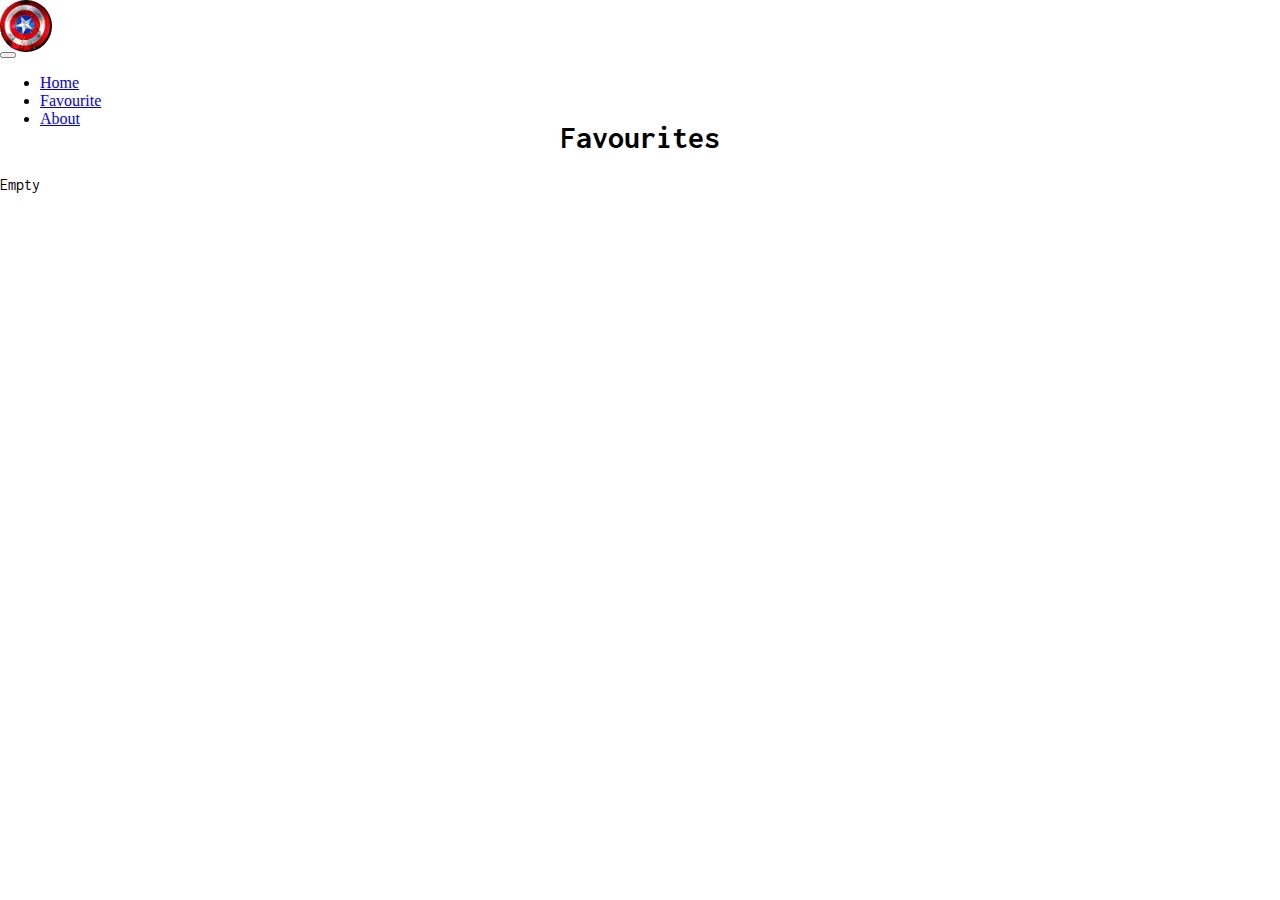
<file: favourites.html>
<html>

<head>
  <title>Favourites</title>
  <!-- Bootstrap cdn -->
  <link rel="stylesheet" href="https://cdn.jsdelivr.net/npm/bootstrap@5.2.3/dist/css/bootstrap.min.css"
    integrity="sha384-rbsA2VBKQhggwzxH7pPCaAqO46MgnOM80zW1RWuH61DGLwZJEdK2Kadq2F9CUG65" crossorigin="anonymous">
  <link href="https://cdnjs.cloudflare.com/ajax/libs/font-awesome/5.13.0/css/all.min.css" rel="stylesheet">
  <link rel="stylesheet" href="https://cdnjs.cloudflare.com/ajax/libs/font-awesome/6.1.1/css/all.min.css"
    integrity="sha512-KfkfwYDsLkIlwQp6LFnl8zNdLGxu9YAA1QvwINks4PhcElQSvqcyVLLD9aMhXd13uQjoXtEKNosOWaZqXgel0g=="
    crossorigin="anonymous" referrerpolicy="no-referrer" />

  <!-- google fonts -->
  <link rel="preconnect" href="https://fonts.googleapis.com">
  <link rel="preconnect" href="https://fonts.gstatic.com" crossorigin>
  <link href="https://fonts.googleapis.com/css2?family=Inconsolata:wght@600;900&display=swap" rel="stylesheet">

  <link href="favourites.css" rel="stylesheet">
  <link rel="stylesheet" href="Global.css">
</head>

<body>

  <!-- Bootstrap navigation bar -->
  <nav class="navbar navbar-expand-sm m-0 p-0">
    <div class="container-fluid navigate bg-danger">
      <a class="navbar-logo" href="super.html" target="_blank">
        <div id="logo"><img src="Images/logo.gif"></div>
      </a>
      <button class="navbar-toggler text-warning" type="button" data-bs-toggle="collapse" data-bs-target="#navbarNav"
        aria-controls="navbarNav" aria-expanded="false" aria-label="Toggle navigation">
        <span class="navbar-toggler-icon"></span>
      </button>
      <div class="collapse navbar-collapse" id="navbarNav">
        <ul class="navbar-nav ">
          <li class="nav-item ">
            <a class="nav-link active text-warning fw-bold" aria-current="page" href="index.html">Home</a>
          </li>

          <li class="nav-item ">
            <a class="nav-link text-warning fw-bold" href="favourites.html" target="_blank">Favourite</a>
          </li>

          <li class="nav-item">
            <a class="nav-link text-warning fw-bold" href="about.html" target="_blank">About</a>
          </li>
        </ul>
      </div>

    </div>
  </nav>


  <!-- this div is for custom notifications -->
  <div id="liveAlertPlaceholder" class="fixed-top"></div>
  <!-- flex container to show all fav cards -->
  <div id="parent">
    <div>
      <h1>Favourites</h1>
    </div>
    <div class="display-container">
    </div>
  </div>
  <!-- sliding windows for series events stories and comics -->
  
  <div id="carouselExample" class="carousel slide">
    <div class="actionbutton cl" data-toggle="tooltip" data-placement="top" title="close">
      <i class="fa-regular fa-circle-xmark" ></i>
    </div>
    <h2 id="magzines"></h2>
    <div class="carousel-inner">
    </div>
    <button class="carousel-control-prev" type="button" data-bs-target="#carouselExample" data-bs-slide="prev">
      <span class="carousel-control-prev-icon" aria-hidden="true"></span>
      <span class="visually-hidden">Previous</span>
    </button>
    <button class="carousel-control-next" type="button" data-bs-target="#carouselExample" data-bs-slide="next">
      <span class="carousel-control-next-icon" aria-hidden="true"></span>
      <span class="visually-hidden">Next</span>
    </button>
  </div>


  <!-- <div class="display-container" id="show-container"> -->

  <!-- </div> -->


  <!--   -->
  <!-- <script src="apiinfo.js"></script> -->
  <!-- <script src="super.js"></script> -->
  <!-- Bootstrap JS cdn -->
  <script src="https://cdn.jsdelivr.net/npm/bootstrap@5.2.3/dist/js/bootstrap.min.js"
    integrity="sha384-cuYeSxntonz0PPNlHhBs68uyIAVpIIOZZ5JqeqvYYIcEL727kskC66kF92t6Xl2V"
    crossorigin="anonymous"></script>
  <script src="Global.js"></script>
  <script src="favourites.js"></script>
</body>

</html>
</file>
<file: favourites.css>
#parent {
  position: absolute;
  top: 100px;
  width: 100%;
  text-align: center;
  margin: auto;
  font-family: 'Inconsolata', monospace;

}

/* div which contain all fav cards */
.display-container {
  height: fit-content;
  width: fit-content;
  display: flex;
  flex-direction: row;
  justify-content: space-around;
  flex-wrap: wrap;
}

.card-container {
  margin: 5px;
  height: 300px;
  width: 200px;
  transform-style: preserve-3d;
  transition: all 0.8s ease;
}

/* Name of character inside card */
.character-name {
  font-size: large;
  font-weight: 500;
  font-family: Impact, Haettenschweiler, 'Arial Narrow Bold', sans-serif;
  color: rgb(224, 233, 241);
  text-align: center;
  margin-top: 10px;
}


.character-description-back{
  text-align: justify;
  padding: 10px 5px 5px 5px;
  font-size: small;
}

/* this div contain add to fav info and close button */
.action{
  position: absolute;
  width: 100%;
  bottom: 0;
  display: flex;
  flex-direction: row;
  justify-content: space-around;
  margin: 1vh 0 1vh 0;
}


/* buttton to swap card */
.swap{
  /* bottom: 10px; */
  /* left: 50%; */
  transform: translate(-50%);
  height: 20px;
  width: 20px;
  overflow: hidden;
}
.swap img{
  height: 100%;
  width: 100%;
}
</file>
<file: Global.css>
/* Home Page */
body {
    margin: 0;
    /* position: relative; */
  }
  
  /*-------------------------------------------------------------------------------- */
    /* styling for logo in navbar */
    #logo {
      width: 52px;
      height: 52px;
      overflow: hidden;
      border-radius: 50%;
    }
    
    #logo img {
      max-width: 100px;
      max-height: 100px;
      position: relative;
      right: 25px;
      bottom: 8px;
    }
    /* ----------------------------------------------------------------------------- */
    /* styling for carousal */
    .carousel{
        top: 55%;
        left: 50%;
        transform: translate(-50%,-50%);
        position: absolute;
        height: 70vh;
        width: 50vh;
        overflow: hidden;
        display: none;
        background-color: rgb(227, 160, 160);
    }
      .carousel-item,.carousel-item img{
          height: 95%;
          width: 100%;
          
      }

      /* this is a title for different banners like stories
      series comics and events which displayed on carousel
      */
      #magzines{
        text-align: center;
        color: rgb(84, 155, 255);
        font-family: 'Lucida Sans', 'Lucida Sans Regular', 'Lucida Grande', 'Lucida Sans Unicode', 'Geneva', 'Verdana', 'sans-serif';
        font-size: xx-large;
      }

      /* this is a title which displayed when we click on banners like stories
      series comics and events and we don't have thumbnail for it*/
      .title{
        text-align: center;
        color: brown;
        margin-top: 50%;

      }

      /* Close button of carousel */
      .cl{
        display: flex;
        justify-content: center;
      }
/* -------------------------------------------------------------------------------------- */
/* styling for hero card */
    /* card buttons */
    .regular {
      color: yellow;
    }
    .solid {
      display: none;
      color: yellow;
    }
    .close{
      color: rgb(255, 8, 0);
    }
    .actionbutton:hover{
      font-size: 20px;
      cursor: pointer;
    }

      /* front face of the card */
      .front{
        position: absolute;
        width: 100%;
        height: 100%;
        backface-visibility: hidden;
        background: rgb(65, 60, 60, 0.8);;
        color: #000;
        text-align: center;
      }
      /* back face of the card */
      .back{
        position: absolute;
        width: 100%;
        height: 100%;
        backface-visibility: hidden;
        background: rgb(65, 60, 60, 0.8);;
        color: white;
        text-align: center;
        transform: rotateY(180deg);
      }
      
    /* this style will apply dynamically to the card whose flip icon is clickes */
    .flipCard{
      transform: rotateY(180deg);
    }

     /* this div contains hero image which shown after clicking in search button or in favourite page*/
     .container-character-image {
      max-width: 7em;
      max-height: 7em;
      overflow: hidden;
      border-radius: 50%;
      position: relative;
      top:10px;
      left: 50%;
      transform: translate(-50%);
    }

    .container-character-image img {
      max-width: 100%;
      max-height: 100%;
    }

     /* character desc in front of the card */

     .character-description{
      color: rgb(224, 233, 241);
      text-align: center;
      cursor: pointer;
    }

    .character-description:hover{
      font-size: larger;
    }
    .character-name:hover{
      font-size: 30px;
    }
</file>
